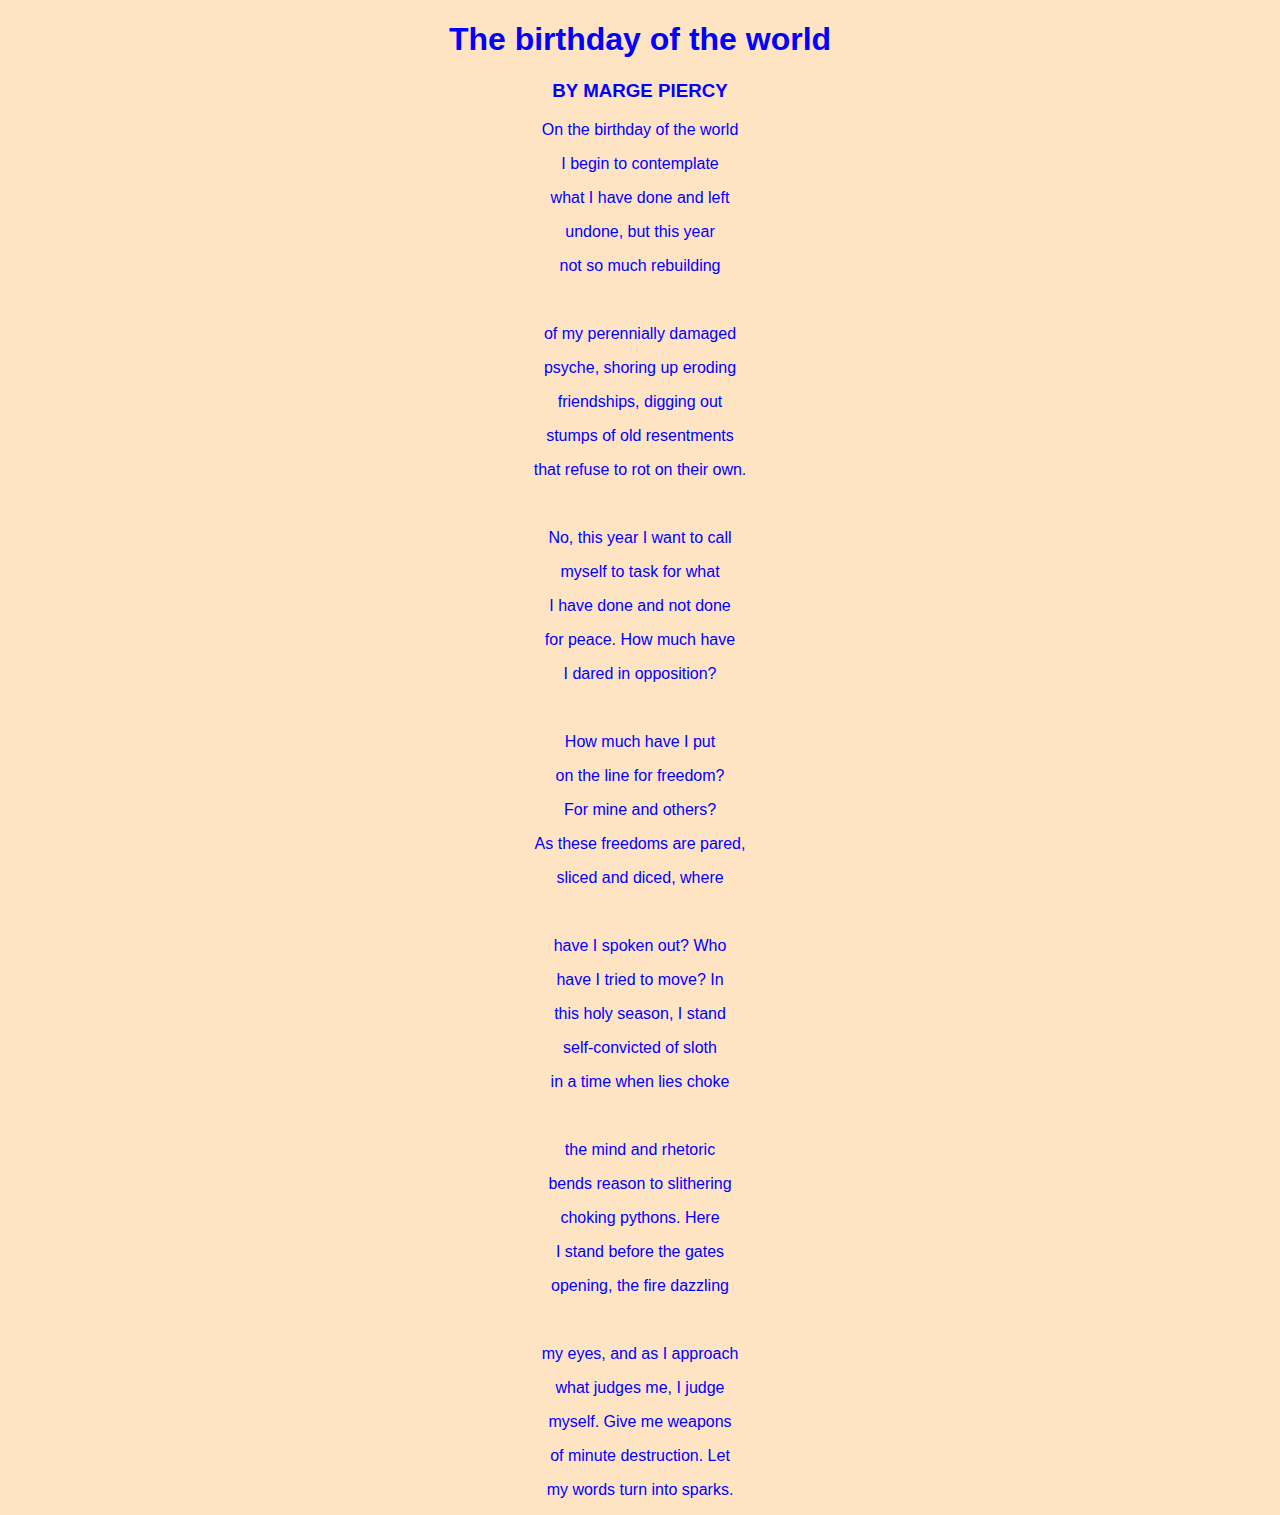
<file: poemvariation/variation3/poem3.html>
<!DOCTYPE html>
<html lang="en">
  <head>
    <meta charset="UTF-8">
    <meta name="viewport" content="width=device-width, initial-scale=1.0">
    <meta http-equiv="X-UA-Compatible" content="ie=edge">
    <title>Poem 1</title>
    <link rel="stylesheet" href="style.css">
  </head>
  <body>
  <h1>The birthday of the world</h1>
  <h3>BY MARGE PIERCY</h3>
  <p>On the birthday of the world</p>
  <p>I begin to contemplate</p>
  <p>what I have done and left</p>
  <p>undone, but this year</p>
  <p>not so much rebuilding</p><br>
  
  <p>of my perennially damaged</p>
  <p>psyche, shoring up eroding</p>
  <p>friendships, digging out</p>
  <p>stumps of old resentments</p>
  <p>that refuse to rot on their own.</p><br>
  
  <p>No, this year I want to call</p>
  <p>myself to task for what</p>
  <p>I have done and not done</p>
  <p>for peace. How much have</p>
  <p>I dared in opposition?</p><br>
  
  <p>How much have I put</p>
 <p>on the line for freedom?</p>
  <p>For mine and others?</p>
  <p>As these freedoms are pared,</p>
  <p>sliced and diced, where</p><br>
  
  <p>have I spoken out? Who</p>
  <p>have I tried to move? In</p>
  <p>this holy season, I stand</p>
  <p>self-convicted of sloth</p>
  <p>in a time when lies choke</p><br>
  
  <p>the mind and rhetoric</p>
  <p>bends reason to slithering</p>
  <p>choking pythons. Here</p>
  <p>I stand before the gates</p>
  <p>opening, the fire dazzling</p><br>
  
  <p>my eyes, and as I approach</p>
  <p>what judges me, I judge</p>
  <p>myself. Give me weapons</p>
  <p>of minute destruction. Let</p>
  <p>my words turn into sparks.</p>
  
  </body>
</html>
</file>
<file: poemvariation/variation3/style.css>
body {
    font-family:'Gill Sans', 'Gill Sans MT', Calibri, 'Trebuchet MS', sans-serif;
    color: blue;
    text-align: center;
    background-color: bisque;
}

p:hover {
	background-color: rgba(0,0,0,0);
	color: pink;
	
}
</file>
